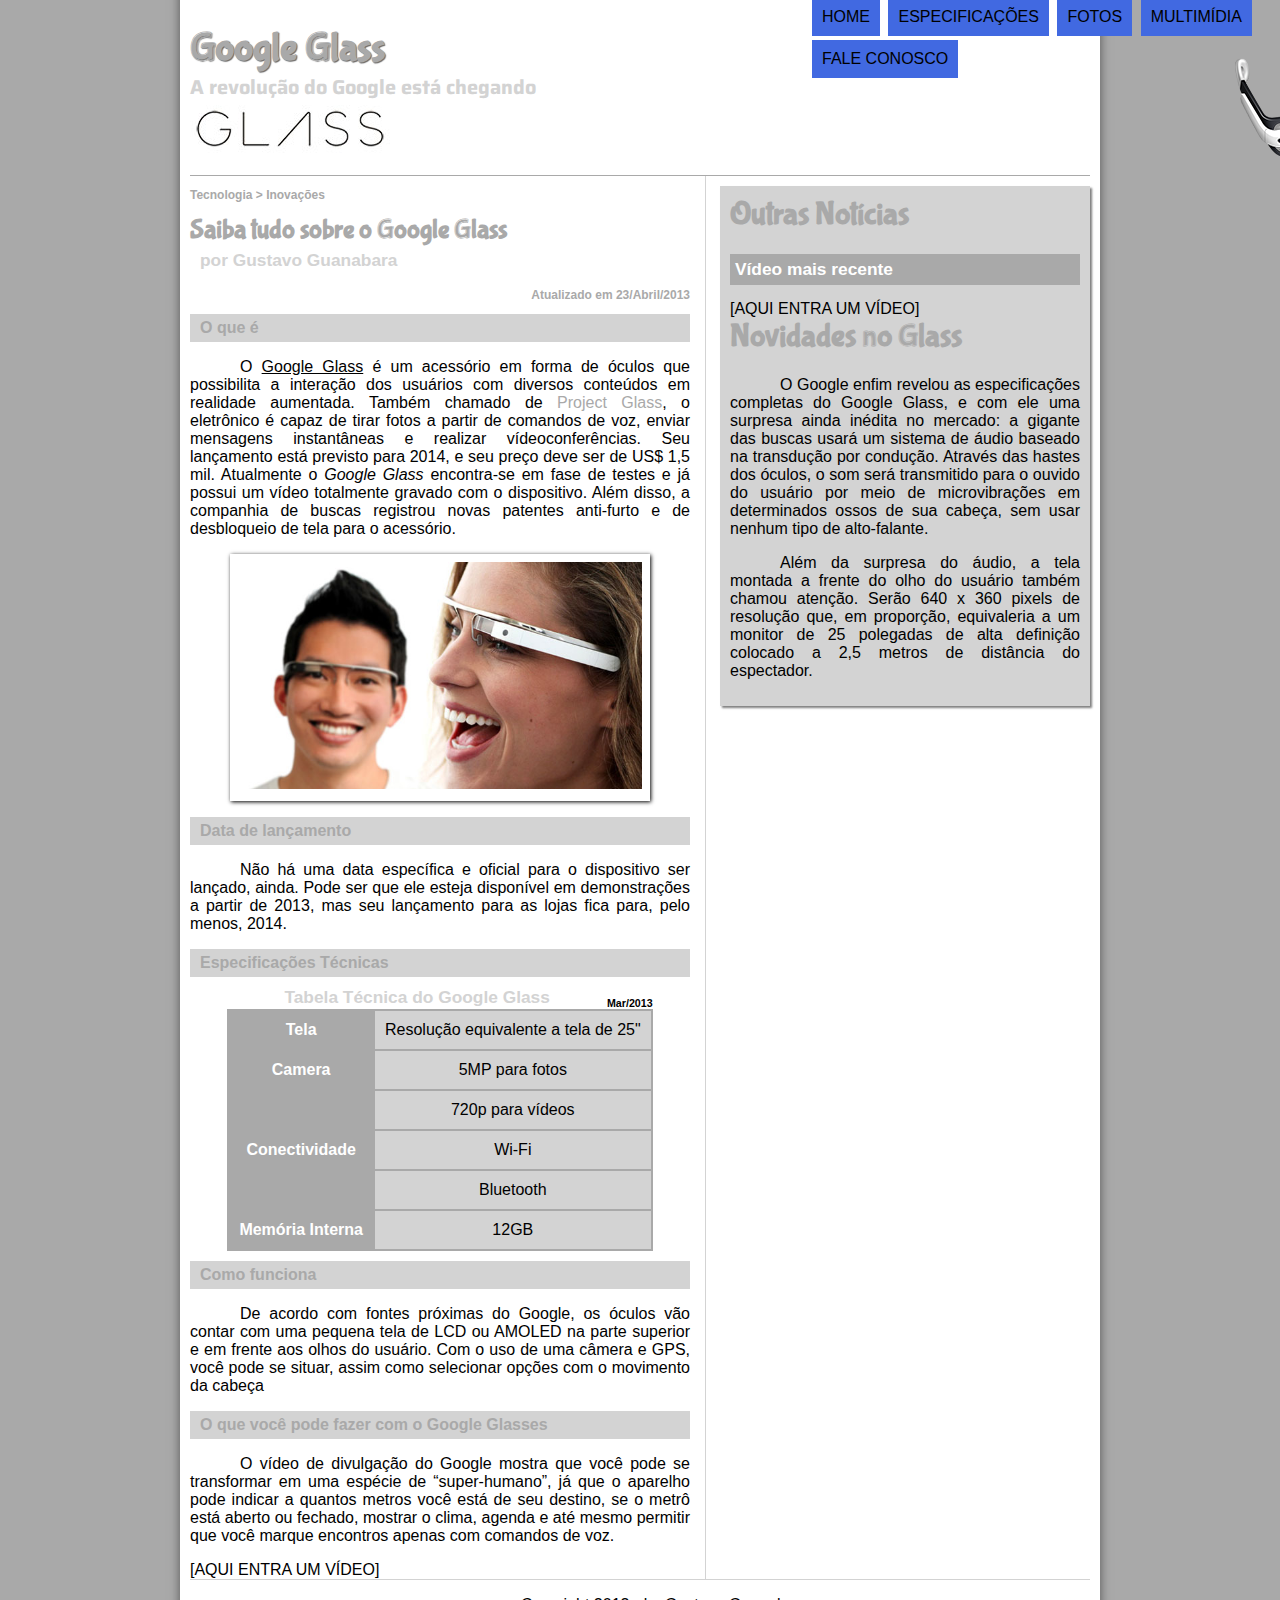
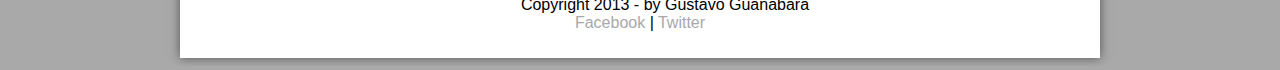
<file: index.html>
<!DOCTYPE html>
<html lang="pt-br">
<head>
    <meta charset="utf8" />
    <title>Tudo sobre o Google Glass</title>
    <link rel="stylesheet" href="_css/estilo.css" />
</head>
<script src="_javascript/funcoes.js"></script>

<body>
    <div id="interface">
        <header id="cabecalho">
            <header>
                <h1>Google Glass</h1>
                <h2>A revolução do Google está chegando</h2>
            </header>

            <img id="icone" src="_imagens/glass-oculos-preto-peq.png" alt="">

            <nav id="menu">
                <h1>Menu Principal</h1>
                <ul>
                    <li onmouseover="mudaFoto('_imagens/home.png')" onmouseout="mudaFoto('_imagens/glass-oculos-preto-peq.png')"><a href="index.html">Home</a></li>
                    <li onmouseover="mudaFoto('_imagens/especificacoes.png')" onmouseout="mudaFoto('_imagens/glass-oculos-preto-peq.png')"><a href="specs.html">Especificações</a></li>
                    <li onmouseover="mudaFoto('_imagens/fotos.png')" onmouseout="mudaFoto('_imagens/glass-oculos-preto-peq.png')"><a href="fotos.html">Fotos</a></li>
                    <li onmouseover="mudaFoto('_imagens/multimidia.png')" onmouseout="mudaFoto('_imagens/glass-oculos-preto-peq.png')"><a href="multimidia.html">Multimídia</a></li>
                    <li onmouseover="mudaFoto('_imagens/contato.png')" onmouseout="mudaFoto('_imagens/glass-oculos-preto-peq.png')"><a href="fale-conosco.html">Fale conosco</a></li>
                </ul>
            </nav>
        </header>
        <section id="corpo">
            <article id="noticia-principal">
                <header id="cabecalho-artigo">
                    <header>
                        <h3>Tecnologia > Inovações</h3>
                        <h1>Saiba tudo sobre o Google Glass</h1>
                        <h2>por Gustavo Guanabara</h2>
                        <h3 class="direita">Atualizado em 23/Abril/2013</h3>
                    </header>
                </header>

                <h2>O que é</h2>
                <p>O <span style="text-decoration: underline;">Google Glass</span> é um acessório em forma de óculos que
                    possibilita a interação dos usuários com diversos conteúdos em realidade aumentada. Também chamado
                    de <a href="https://en.wikipedia.org/wiki/Google_Glass" target="_blank">Project Glass</a>, o
                    eletrônico é
                    capaz de tirar fotos a partir de comandos de voz, enviar mensagens instantâneas e realizar
                    vídeo&shy;con&shy;ferên&shy;cias. Seu lançamento está previsto para 2014, e seu preço deve ser de
                    US$
                    1,5
                    mil. Atualmente o <em>Google Glass</em> encontra-se em fase de testes e já possui um vídeo
                    totalmente
                    gravado com o dispositivo. Além disso, a companhia de buscas registrou novas patentes anti-furto e
                    de
                    desbloqueio de tela para o acessório.</p>

                <figure class="foto-legenda">
                    <img src="_imagens/glass-quadro-homem-mulher.jpg" alt="" />
                    <figcaption>
                        <h3>Google Glass</h3>
                        <p>Uma nova maneira de ver o mundo.</p>
                    </figcaption>
                </figure>

                <h2>Data de lançamento</h2>
                <p>Não há uma data específica e oficial para o dispositivo ser lançado, ainda. Pode ser que ele esteja
                    disponível em demonstrações a partir de 2013, mas seu lançamento para as lojas fica para, pelo
                    menos,
                    2014.
                </p>

                <h2>Especificações Técnicas</h2>
                <table id="tabelaspec">
                    <caption>Tabela Técnica do Google Glass <span>Mar/2013</span></caption>

                    <tr>
                        <td class="ce">Tela</td>
                        <td class="cd">Resolução equivalente a tela de 25"</td>
                    </tr>
                    <tr>
                        <td rowspan="2" class="ce">Camera</td>
                        <td class="cd">5MP para fotos</td>
                    </tr>
                    <tr>
                        <td class="cd">720p para vídeos</td>
                    </tr>
                    <tr>
                        <td rowspan="2" class="ce">Conectividade</td>
                        <td class="cd">Wi-Fi</td>
                    </tr>
                    <tr>
                        <td class="cd">Bluetooth</td>
                    </tr>
                    <tr>
                        <td class="ce">Memória Interna</td>
                        <td class="cd">12GB</td>
                    </tr>
                </table>
                <h2>Como funciona</h2>
                <p>De acordo com fontes próximas do Google, os óculos vão contar com uma pequena tela de LCD ou AMOLED
                    na
                    parte
                    superior e em frente aos olhos do usuário. Com o uso de uma câmera e GPS, você pode se situar, assim
                    como
                    selecionar opções com o movimento da cabeça</p>

                <h2>O que você pode fazer com o Google Glasses</h2>
                <p>O vídeo de divulgação do Google mostra que você pode se transformar em uma espécie de “super-<wbr/>humano”, já que o aparelho pode indicar a quantos metros você está de seu destino, se o metrô está aberto ou fechado, mostrar o clima, agenda e até mesmo permitir que você marque encontros apenas com comandos de voz.
                </p>

                [AQUI ENTRA UM VÍDEO]
            </article>
        </section>
        <aside id="lateral">
            <h1>Outras Notícias</h1>
            <h2>Vídeo mais recente</h2>

            [AQUI ENTRA UM VÍDEO]

            <h1>Novidades no Glass</h1>
            <p>O Google enfim revelou as especificações completas do Google Glass, e com ele uma surpresa ainda inédita
                no
                mercado: a gigante das buscas usará um sistema de áudio baseado na transdução por condução. Através das
                hastes dos óculos, o som será transmitido para o ouvido do usuário por meio de microvibrações em
                determinados ossos de sua cabeça, sem usar nenhum tipo de alto-falante.</p>

            <p>Além da surpresa do áudio, a tela montada a frente do olho do usuário também chamou atenção. Serão 640 x
                360
                pixels de resolução que, em proporção, equivaleria a um monitor de 25 polegadas de alta definição
                colocado a
                2,5 metros de distância do espectador.</p>
        </aside>
        <footer id="rodape">
            <p>Copyright 2013 - by Gustavo Guanabara <br />
                <a href="http://facebook.com/cursosemvideo" target="_blank">Facebook</a> |
                <a href="http://twitter.com/cursosemvideo" target="_blank">Twitter</a>
            </p>
        </footer>
    </div>
</body>

</html>
</file>
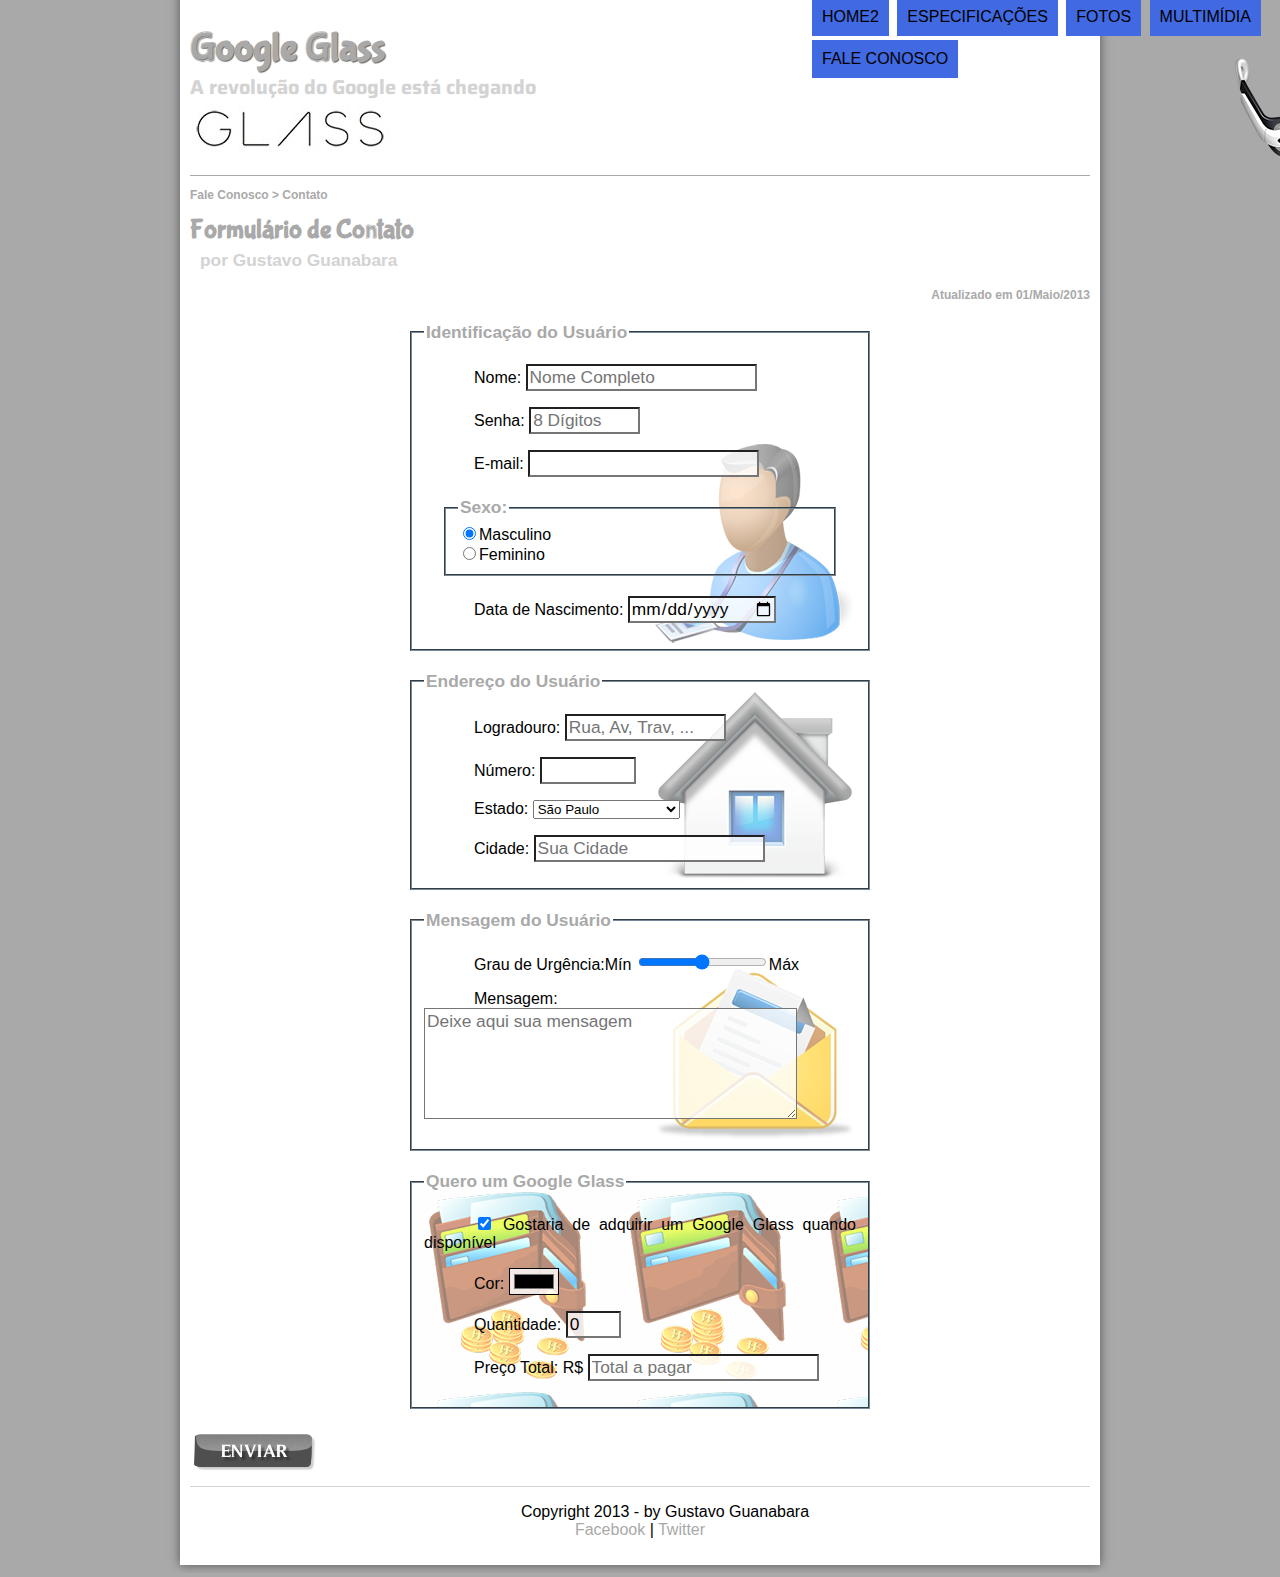
<file: fale-conosco.html>
<!DOCTYPE html>
<html lang="pt-br">

<head>
    <meta charset="utf8" />
    <title>Tudo sobre o Google Glass</title>
    <link rel="stylesheet" href="_css/estilo.css" />
    <link rel="stylesheet" href="_css/form.css" />
    <script src="_javascript/funcoes.js"></script>
    <script>
        function calc_total() {
            var qtd = parseInt(document.getElementById('cQtd').value);
            tot = qtd * 1500;
            document.getElementById('cTot').value = tot;
        }
    </script>
</head>


<body>
    <div id="interface">
        <header id="cabecalho">
            <header>
                <h1>Google Glass</h1>
                <h2>A revolução do Google está chegando</h2>
            </header>

            <img id="icone" src="_imagens/glass-oculos-preto-peq.png" alt="">

            <nav id="menu">
                <h1>Menu Principal</h1>
                <ul>
                    <li onmouseover="mudaFoto('_imagens/home.png')" onmouseout="mudaFoto('_imagens/contato.png')"><a
                            href="index.html">Home2</a></li>
                    <li onmouseover="mudaFoto('_imagens/especificacoes.png')"
                        onmouseout="mudaFoto('_imagens/contato.png')"><a href="specs.html">Especificações</a></li>
                    <li onmouseover="mudaFoto('_imagens/fotos.png')" onmouseout="mudaFoto('_imagens/contato.png')"><a
                            href="fotos.html">Fotos</a></li>
                    <li onmouseover="mudaFoto('_imagens/multimidia.png')" onmouseout="mudaFoto('_imagens/contato.png')">
                        <a href="multimidia.html">Multimídia</a>
                    </li>
                    <li onmouseover="mudaFoto('_imagens/contato.png')" onmouseout="mudaFoto('_imagens/contato.png')"><a
                            href="fale-conosco.html">Fale conosco</a></li>
                </ul>
            </nav>
        </header>

        <section id="corpo-full">
            <article id="noticia-principal">
                <header id="cabecalho-artigo">
                    <header>
                        <h3>Fale Conosco > Contato</h3>
                        <h1>Formulário de Contato</h1>
                        <h2>por Gustavo Guanabara</h2>
                        <h3 class="direita">Atualizado em 01/Maio/2013</h3>
                    </header>
                </header>

                <form method="post" id="fContato" action="mailto:" oninput="calc_total();">
                    <fieldset id="usuario">
                        <legend>Identificação do Usuário</legend>
                        <p><label for="cNome">Nome:</label> <input type="text" name="tNome" id="cNome" size="20"
                                maxlength="30" placeholder="Nome Completo" /></p>
                        <p>Senha: <input type="password" name="tSenha" id="cSenha" size="8" maxlength="8"
                                placeholder="8 Dígitos" /></p>
                        <p>E-mail: <input type="email" name="tmail" id="cmail" size="20" maxlength="40" /></p>
                        <fieldset id="sexo">
                            <legend>Sexo:</legend>
                            <input type="radio" name="tSexo" id="cMasc" checked><label for="cMasc">Masculino</label>
                            <br />
                            <input type="radio" name="tSexo" id="cFem"><label for="cFem">Feminino</label>
                        </fieldset>
                        <p>Data de Nascimento: <input type="date" name="tNasc" id="cNasc"></p>
                    </fieldset>

                    <fieldset id="endereco">
                        <legend>Endereço do Usuário</legend>
                        <p><label for="cRua">Logradouro:</label> <input type="text" name="tRua" id="cRua" size="13"
                                maxlength="80" placeholder="Rua, Av, Trav, ..."></p>
                        <p><label for="cNum">Número: </label><input type="number" name="tNum" id="cNum" min="0"
                                max="99999"></p>
                        <p><label for="cEst">Estado:</label> <select name="tEst" id="cEst">
                                <optgroup label="Região Sudeste">
                                    <option value="RJ">Rio de Janeiro</option>
                                    <option value="SP" selected>São Paulo</option>
                                    <option value="MG">Minas Gerais</option>
                                </optgroup>

                                <optgroup label="Região Sul">
                                    <option value="PR">Paraná</option>
                                    <option value="SC">Santa Catarina</option>
                                    <option value="RS">Rio Grande do Sul</option>
                                </optgroup>
                            </select></p>
                        <p><label for="cCid">Cidade: <input type="text" name="tCid" id="cCid" maxlength="40" size="20"
                                    placeholder="Sua Cidade" list="cidades"></label></p>
                        <datalist id="cidades">
                            <option value="Rio de Janeiro"></option>
                            <option value="Nova Iguaçu"></option>
                            <option value="Niterói"></option>
                            <option value="Belford Roxo"></option>
                        </datalist>
                    </fieldset>

                    <fieldset id="mensagem">
                        <legend>Mensagem do Usuário</legend>
                        <p><label for="cUrg">Grau de Urgência:Mín</label> <input type="range" name="tUrg" id="cUrg"
                                min="0" max="10">Máx</p>
                        <p><label for="cMsg">Mensagem:</label> <textarea name="tMsg" id="cMsg" cols="35" rows="5"
                                placeholder="Deixe aqui sua mensagem"></textarea></p>
                    </fieldset>

                    <fieldset id="pedido">
                        <legend>Quero um Google Glass</legend>
                        <p><input type="checkbox" name="tPed" id="cPed" checked>
                            <label for="cPed">Gostaria de adquirir um Google Glass quando disponível</label>
                        </p>
                        <p><label for="cCor">Cor:</label>
                            <input type="color" name="tCor" id="cCor">
                        </p>
                        <p><label for="cQtd">Quantidade:</label>
                            <input type="number" name="tQtd" id="cQtd" min="0" max="5" value="0">
                        </p>
                        <p><label for="cTot">Preço Total: R$</label>
                            <input type="text" name="tTot" id="cTot" placeholder="Total a pagar" readonly>
                        </p>
                    </fieldset>
                </form>

                <input type="image" name="tEnviar" src="_imagens/botao-enviar.png">

            </article>
        </section>

        <footer id="rodape">
            <p>Copyright 2013 - by Gustavo Guanabara <br />
                <a href="http://facebook.com/cursosemvideo" target="_blank">Facebook</a> |
                <a href="http://twitter.com/cursosemvideo" target="_blank">Twitter</a>
            </p>
        </footer>
    </div>
</body>

</html>
</file>
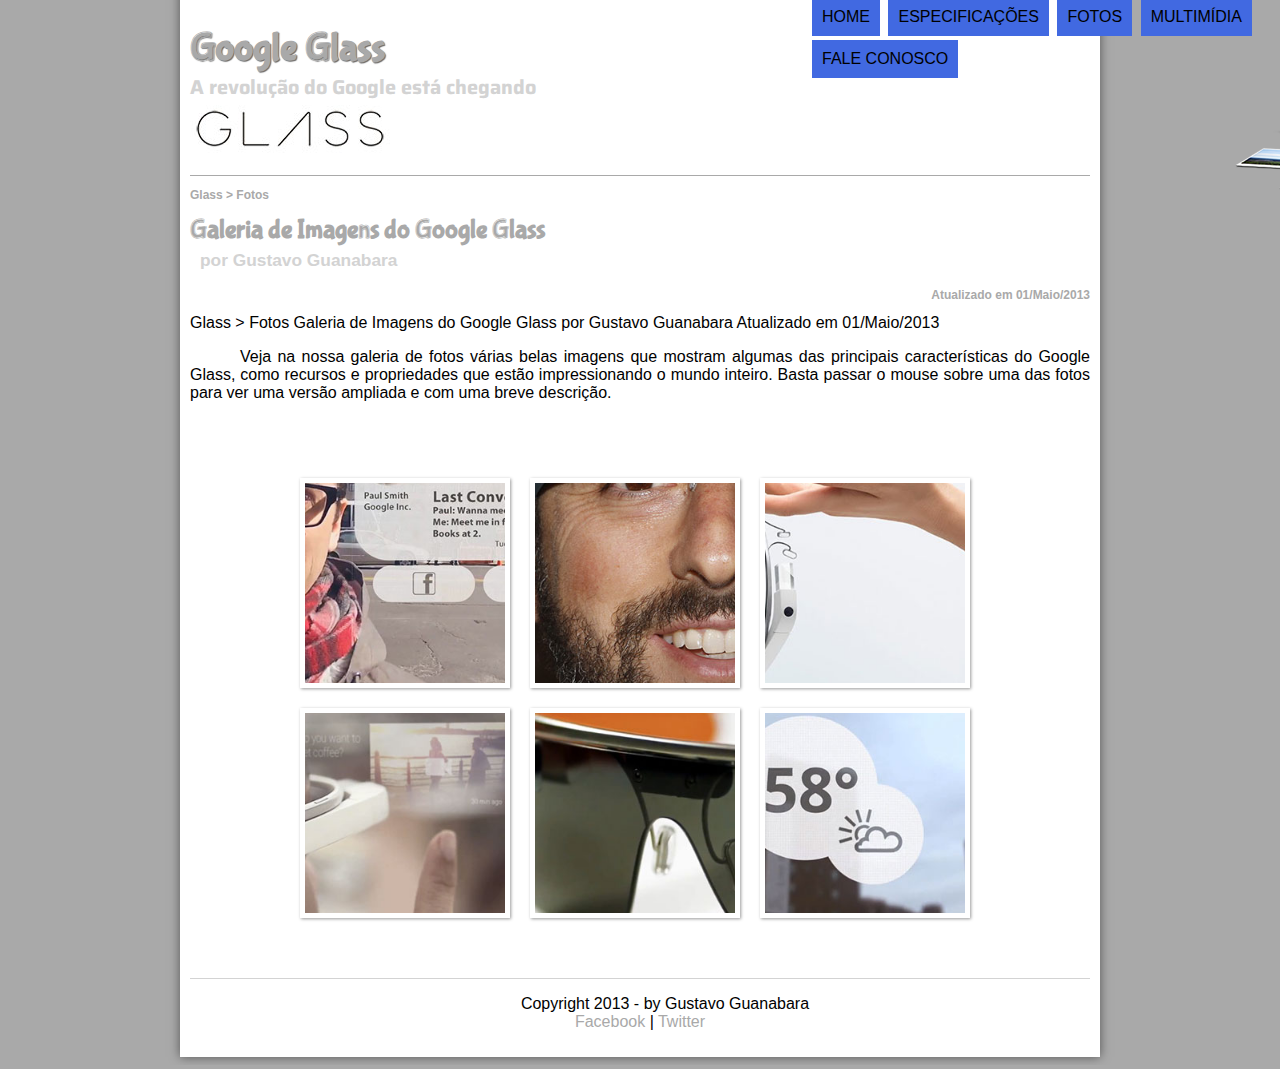
<file: fotos.html>
<!DOCTYPE html>
<html lang="pt-br">

<head>
    <meta charset="utf8" />
    <title>Tudo sobre o Google Glass</title>
    <link rel="stylesheet" href="_css/estilo.css" />
    <link rel="stylesheet" href="_css/fotos.css">
</head>
<script src="_javascript/funcoes.js"></script>

<body>
    <div id="interface">
        <header id="cabecalho">
            <header>
                <h1>Google Glass</h1>
                <h2>A revolução do Google está chegando</h2>
            </header>

            <img id="icone" src="_imagens/fotos.png" alt="">

            <nav id="menu">
                <h1>Menu Principal</h1>
                <ul>
                    <li onmouseover="mudaFoto('_imagens/home.png')" onmouseout="mudaFoto('_imagens/fotos.png')"><a
                            href="index.html">Home</a></li>
                    <li onmouseover="mudaFoto('_imagens/especificacoes.png')"
                        onmouseout="mudaFoto('_imagens/fotos.png')"><a href="specs.html">Especificações</a></li>
                    <li onmouseover="mudaFoto('_imagens/fotos.png')" onmouseout="mudaFoto('_imagens/fotos.png')"><a
                            href="fotos.html">Fotos</a></li>
                    <li onmouseover="mudaFoto('_imagens/multimidia.png')" onmouseout="mudaFoto('_imagens/fotos.png')"><a
                            href="multimidia.html">Multimídia</a></li>
                    <li onmouseover="mudaFoto('_imagens/contato.png')" onmouseout="mudaFoto('_imagens/fotos.png')"><a
                            href="fale-conosco.html">Fale conosco</a></li>
                </ul>
            </nav>
        </header>

        <section id="corpo-full">
            <article id="noticia-principal">
                <header id="cabecalho-artigo">
                    <header>
                        <h3>Glass > Fotos</h3>
                        <h1>Galeria de Imagens do Google Glass</h1>
                        <h2>por Gustavo Guanabara</h2>
                        <h3 class="direita">Atualizado em 01/Maio/2013</h3>
                    </header>
                </header>

                Glass > Fotos
                Galeria de Imagens do Google Glass
                por Gustavo Guanabara
                Atualizado em 01/Maio/2013

                <p>
                    Veja na nossa galeria de fotos várias belas imagens que mostram algumas das principais características
                    do Google
                    Glass, como recursos e propriedades que estão impressionando o mundo inteiro. Basta passar o mouse sobre
                    uma das
                    fotos para ver uma versão ampliada e com uma breve descrição.
                </p>

                <ul id="album-fotos">
                    <li id="foto01"><span>Agenda e lembretes</span></li>
                     <li id="foto02"><span>Sergey Brin usando o Glass</span></li>
                     <li id="foto03"><span>Leve e compacto</span></li>
                     <li id="foto04"><span>Sensação de uma tela de 50"</span></li>
                     <li id="foto05"><span>Vários tipos de lente</span></li>
                     <li id="foto06"><span>Informações importantes</span></li>
                </ul>

            </article>
        </section>

        <footer id="rodape">
            <p>Copyright 2013 - by Gustavo Guanabara <br />
                <a href="http://facebook.com/cursosemvideo" target="_blank">Facebook</a> |
                <a href="http://twitter.com/cursosemvideo" target="_blank">Twitter</a>
            </p>
        </footer>
    </div>
</body>

</html>
</file>
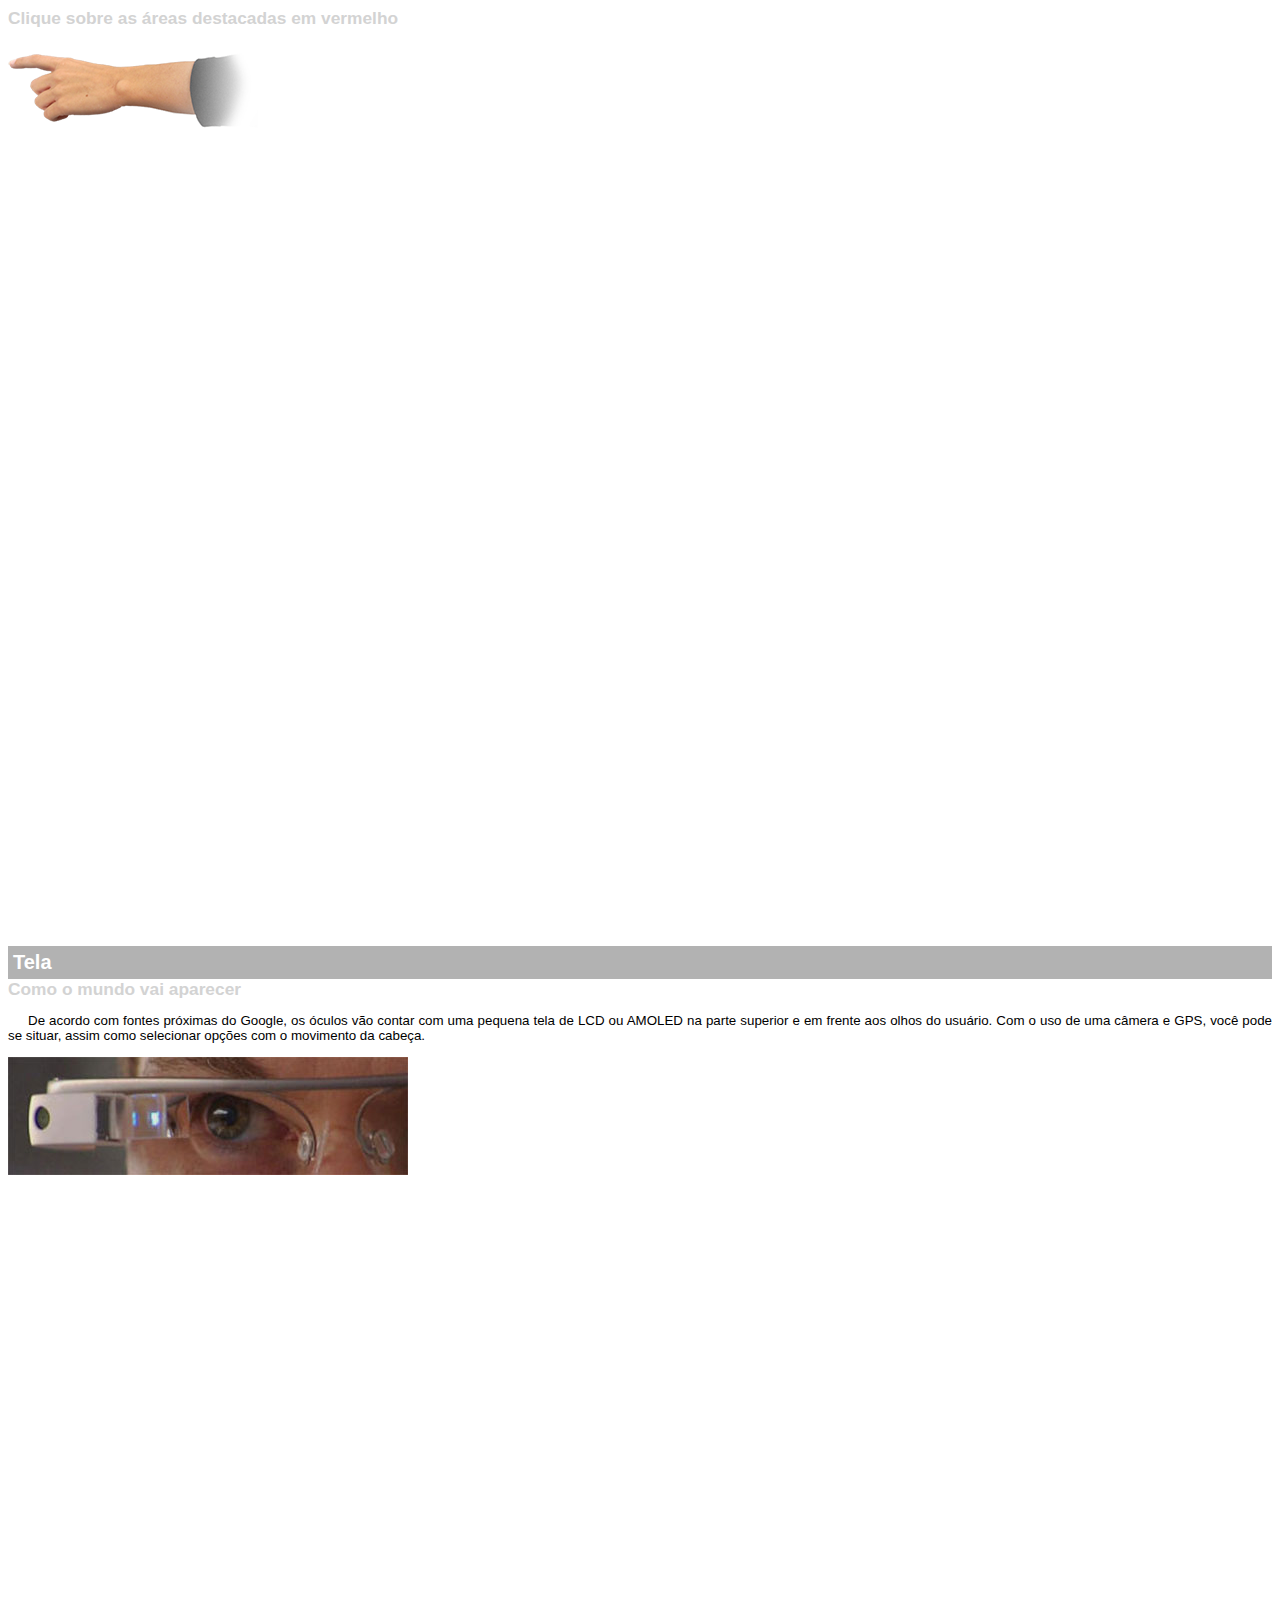
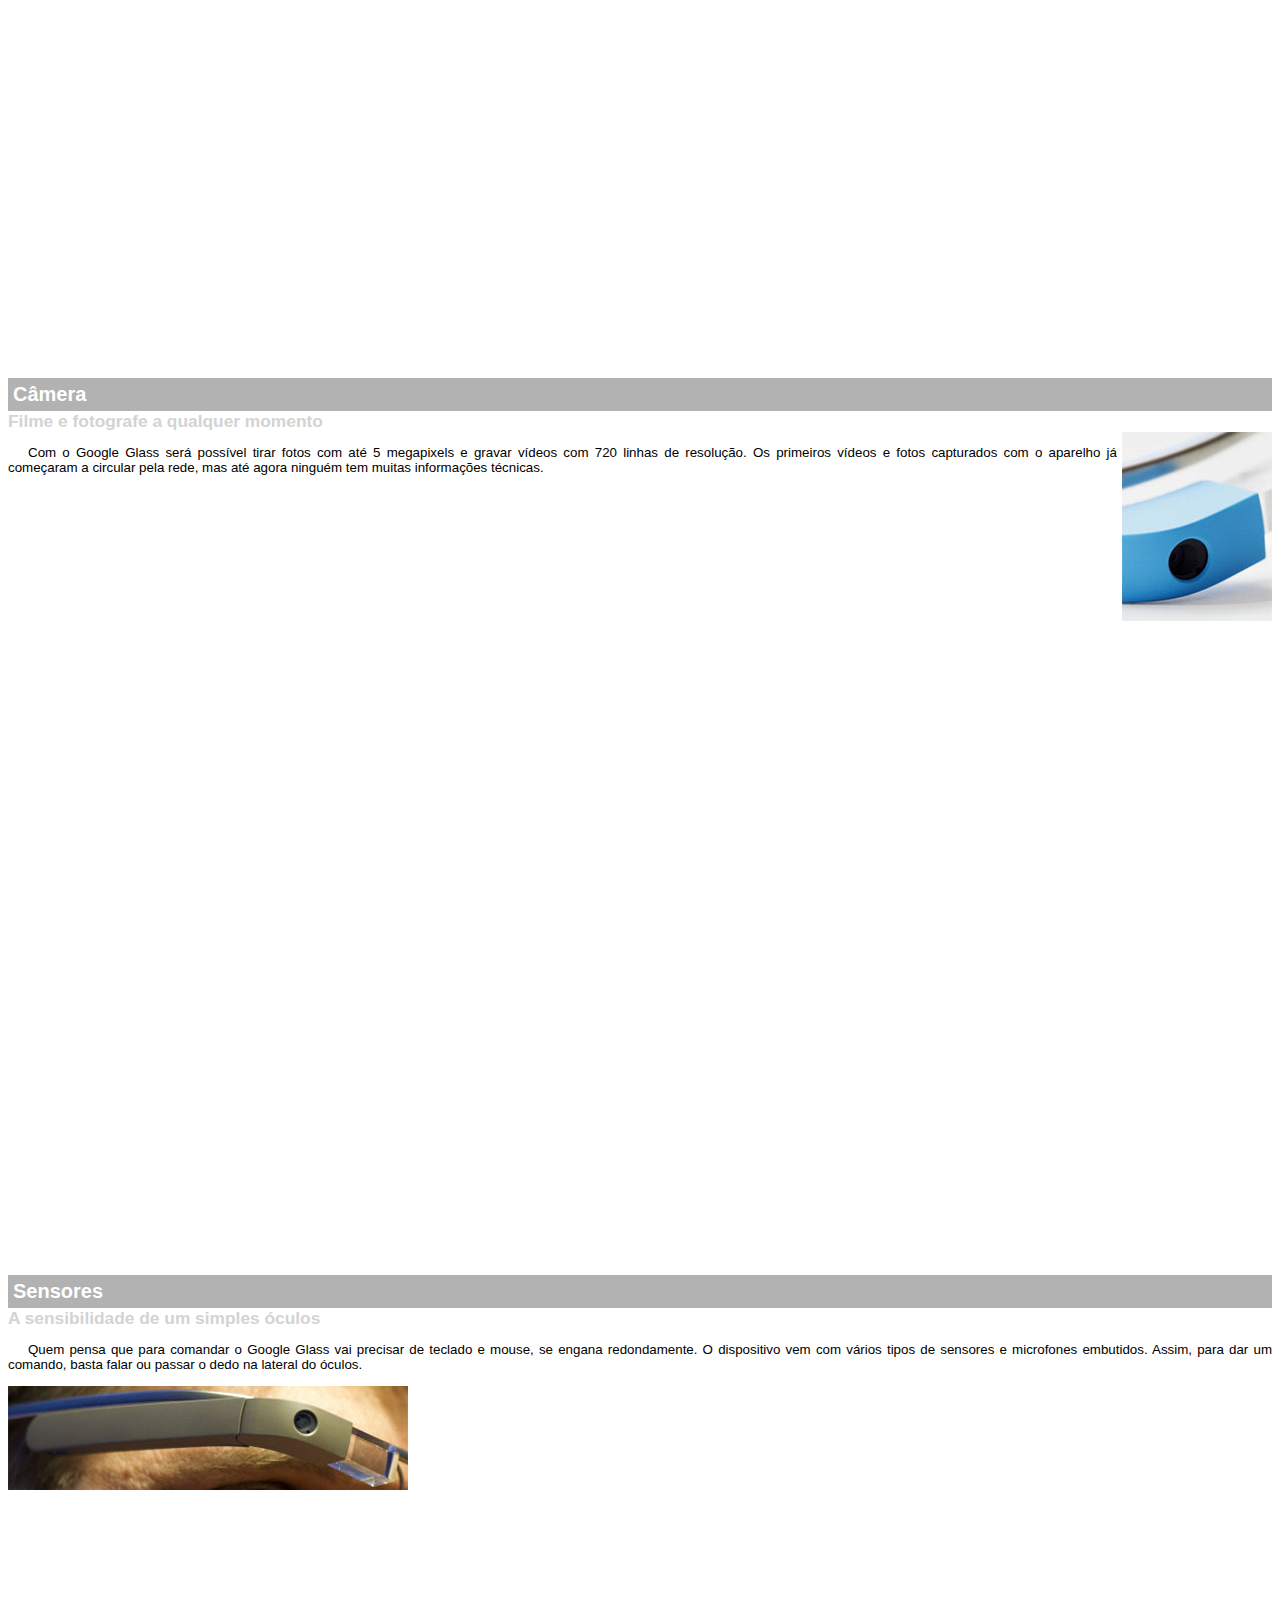
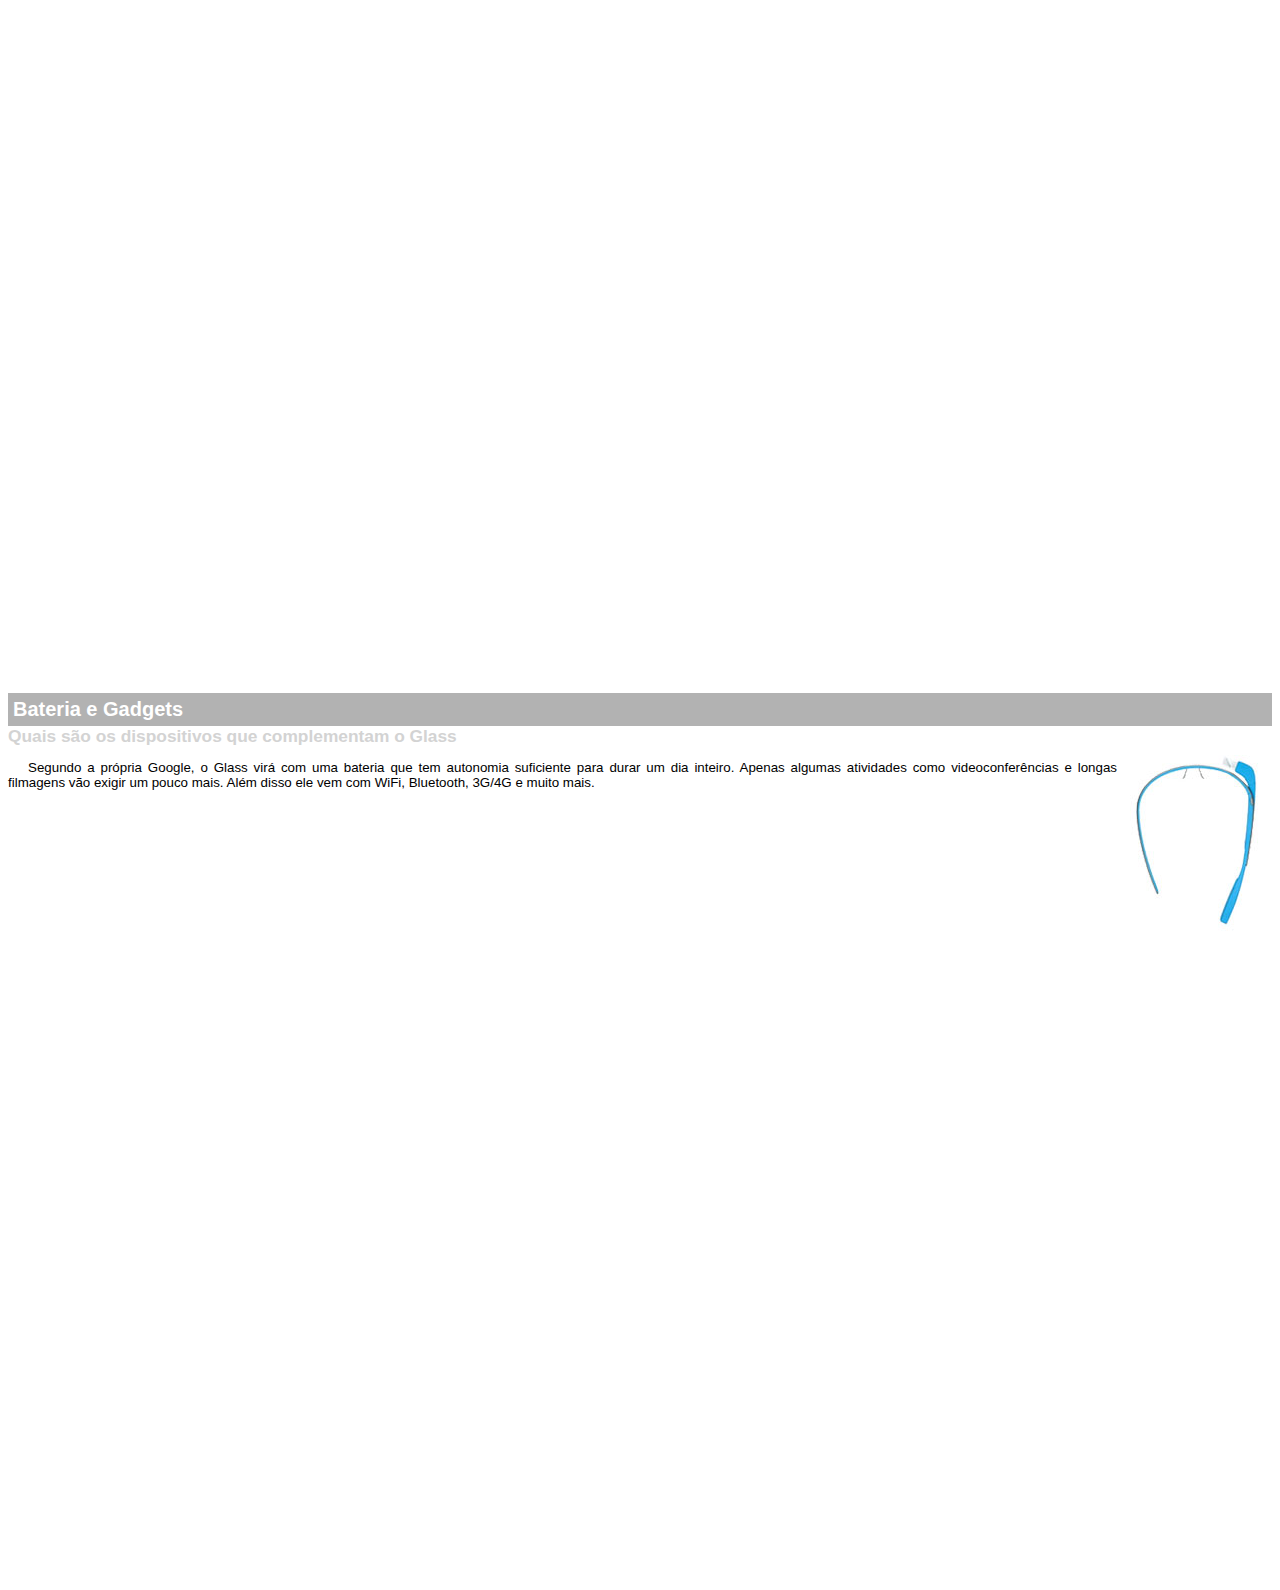
<file: google-glass.html>
<!DOCTYPE html>
<html>

<head>
    <meta charset="utf-8" />
    <title>Informações sobre o Google Glass</title>
    <style>
        body {
            font-family: Arial;
            font-size: 10pt;
        }

        p {
            text-align: justify;
            text-indent: 20px;
        }

        article h1 {
            font-size: 15pt;
            color: white;
            background-color: rgba(0, 0, 0, .3);
            padding: 5px;
            margin: 0px;
        }

        article h2 {
            font-size: 13pt;
            color: lightgray;
            margin: 0px;
        }
        article {
            margin-bottom: 800px;
        }

        img.img-dir {
            display: block;
            float: right;
            margin-left: 5px;
        }
    </style>
</head>


<body>
    <article id="topo">
        <header>
            <h2>
                Clique sobre as áreas destacadas em vermelho
            </h2>
        </header>
        <img src="_imagens/mao.png" alt="Mão apontando para a esquerda">
    </article>

    <article id="tela">
        <header>
            <h1>Tela</h1>
            <h2>Como o mundo vai aparecer</h2>
        </header>
        <p>
            De acordo com fontes próximas do Google, os óculos vão contar com uma pequena tela de LCD ou AMOLED na parte
            superior e
            em frente aos olhos do usuário. Com o uso de uma câmera e GPS, você pode se situar, assim como selecionar
            opções
            com o
            movimento da cabeça.
        </p>
        <img src="_imagens/det-tela.jpg" alt="Tela do Google Glass">
    </article>

    <article id="camera">
        <header>
            <h1>Câmera</h1>
            <h2>Filme e fotografe a qualquer momento</h2>
        </header>
        <img src="_imagens/det-camera.jpg" class="img-dir" alt="Câmera do Google Glass">
        <p>
            Com o Google Glass será possível tirar fotos com até 5 megapixels e gravar vídeos com 720 linhas de
            resolução.
            Os
            primeiros vídeos e fotos capturados com o aparelho já começaram a circular pela rede, mas até agora ninguém
            tem
            muitas
            informações técnicas.
        </p>
    </article>

    <article id="sensores">
        <header>
            <h1>Sensores</h1>
            <h2>A sensibilidade de um simples óculos</h2>
        </header>
        <p>
            Quem pensa que para comandar o Google Glass vai precisar de teclado e
            mouse, se
            engana redondamente. O dispositivo vem com vários tipos de sensores e microfones embutidos. Assim, para dar
            um
            comando, basta falar ou passar o dedo na lateral do óculos.
        </p>
        <img src="_imagens/det-touch.jpg" alt="Sensores do Google Glass">
    </article>

    <article id="gadgets">
        <header>
            <h1>Bateria e Gadgets</h1>
            <h2>Quais são os dispositivos que complementam o Glass</h2>
        </header>
        <img src="_imagens/det-bateria.jpg" class="img-dir" alt="Bateria e Gadgets do Google Glass">
        <p>
            Segundo a própria Google, o Glass virá com uma
            bateria
            que tem autonomia suficiente para durar um dia inteiro. Apenas algumas atividades como videoconferências e
            longas
            filmagens vão exigir um pouco mais. Além disso ele vem com WiFi, Bluetooth, 3G/4G e muito mais.
        </p>
    </article>
</body>

</html>
</file>
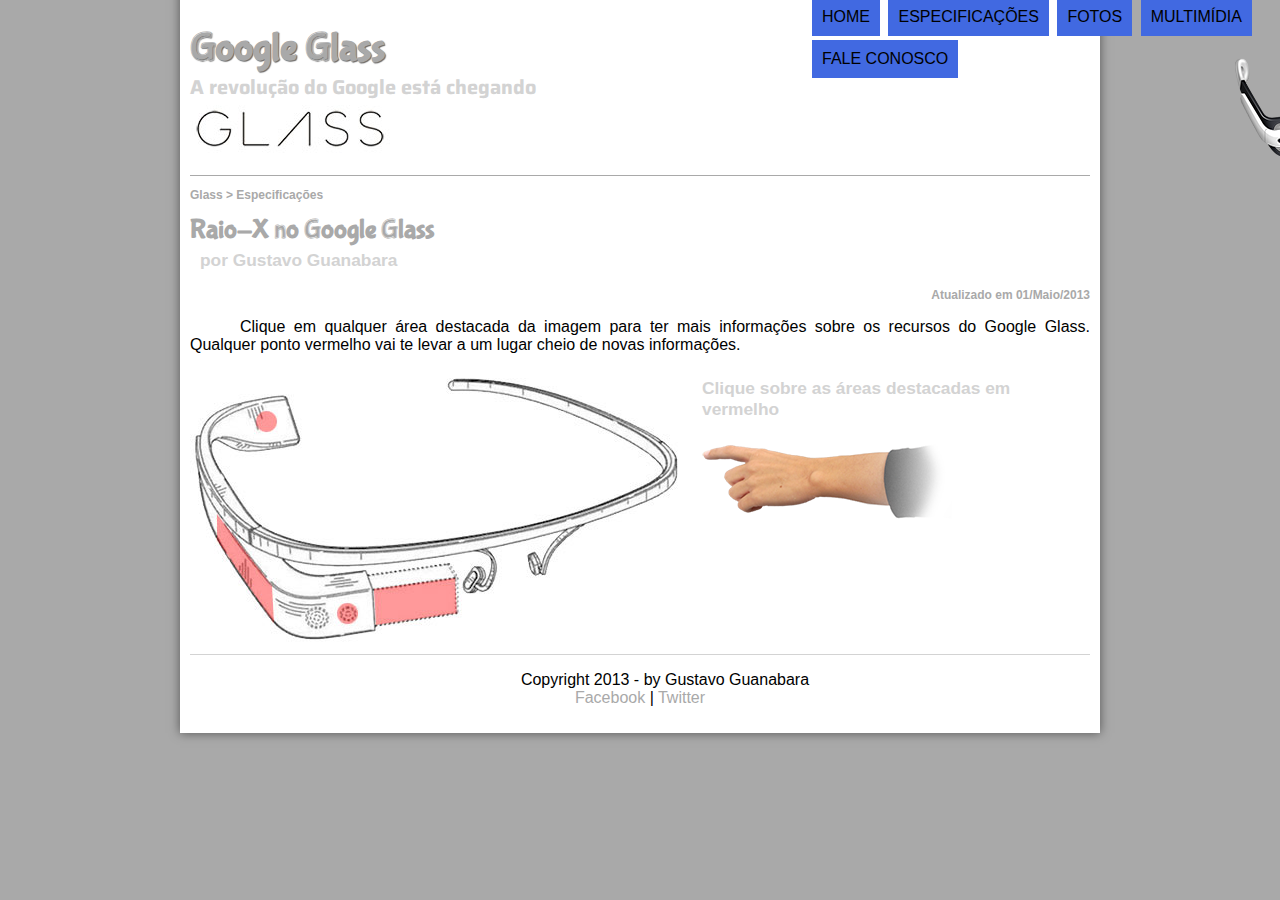
<file: specs.html>
<!DOCTYPE html>
<html lang="pt-br">

<head>
    <meta charset="utf8" />
    <title>Tudo sobre o Google Glass</title>
    <link rel="stylesheet" href="_css/estilo.css" />
    <link rel="stylesheet" href="_css/specs.css">
</head>
<script src="_javascript/funcoes.js"></script>

<body>
    <div id="interface">
        <header id="cabecalho">
            <header>
                <h1>Google Glass</h1>
                <h2>A revolução do Google está chegando</h2>
            </header>

            <img id="icone" src="_imagens/glass-oculos-preto-peq.png" alt="">

            <nav id="menu">
                <h1>Menu Principal</h1>
                <ul>
                    <li onmouseover="mudaFoto('_imagens/home.png')"
                        onmouseout="mudaFoto('_imagens/especificacoes.png')"><a href="index.html">Home</a></li>
                    <li onmouseover="mudaFoto('_imagens/especificacoes.png')"
                        onmouseout="mudaFoto('_imagens/especificacoes.png')"><a href="specs.html">Especificações</a>
                    </li>
                    <li onmouseover="mudaFoto('_imagens/fotos.png')"
                        onmouseout="mudaFoto('_imagens/especificacoes.png')"><a href="fotos.html">Fotos</a></li>
                    <li onmouseover="mudaFoto('_imagens/multimidia.png')"
                        onmouseout="mudaFoto('_imagens/especificacoes.png')"><a href="multimidia.html">Multimídia</a>
                    </li>
                    <li onmouseover="mudaFoto('_imagens/contato.png')"
                        onmouseout="mudaFoto('_imagens/especificacoes.png')"><a href="fale-conosco.html">Fale
                            conosco</a></li>
                </ul>
            </nav>
        </header>

        <section id="corpo-full">
            <article id="noticia-principal">
                <header id="cabecalho-artigo">
                    <header>
                        <h3>Glass > Especificações</h3>
                        <h1>Raio-X no Google Glass</h1>
                        <h2>por Gustavo Guanabara</h2>
                        <h3 class="direita">Atualizado em 01/Maio/2013</h3>
                    </header>
                </header>

                <p>
                    Clique em qualquer área destacada da imagem para ter mais informações sobre os recursos do
                    Google Glass.
                    Qualquer ponto vermelho vai te levar a um lugar cheio de novas informações.
                </p>
                <section id="conteudo">
                    <img src="_imagens/glass-esquema-marcado.jpg" alt="">
                    <iframe src="google-glass.html" name="janela" id="frame-spec" scrolling="no"></iframe>
                </section>
            </article>
        </section>

        <footer id="rodape">
            <p>Copyright 2013 - by Gustavo Guanabara <br />
                <a href="http://facebook.com/cursosemvideo" target="_blank">Facebook</a> |
                <a href="http://twitter.com/cursosemvideo" target="_blank">Twitter</a>
            </p>
        </footer>
    </div>
</body>

</html>
</file>
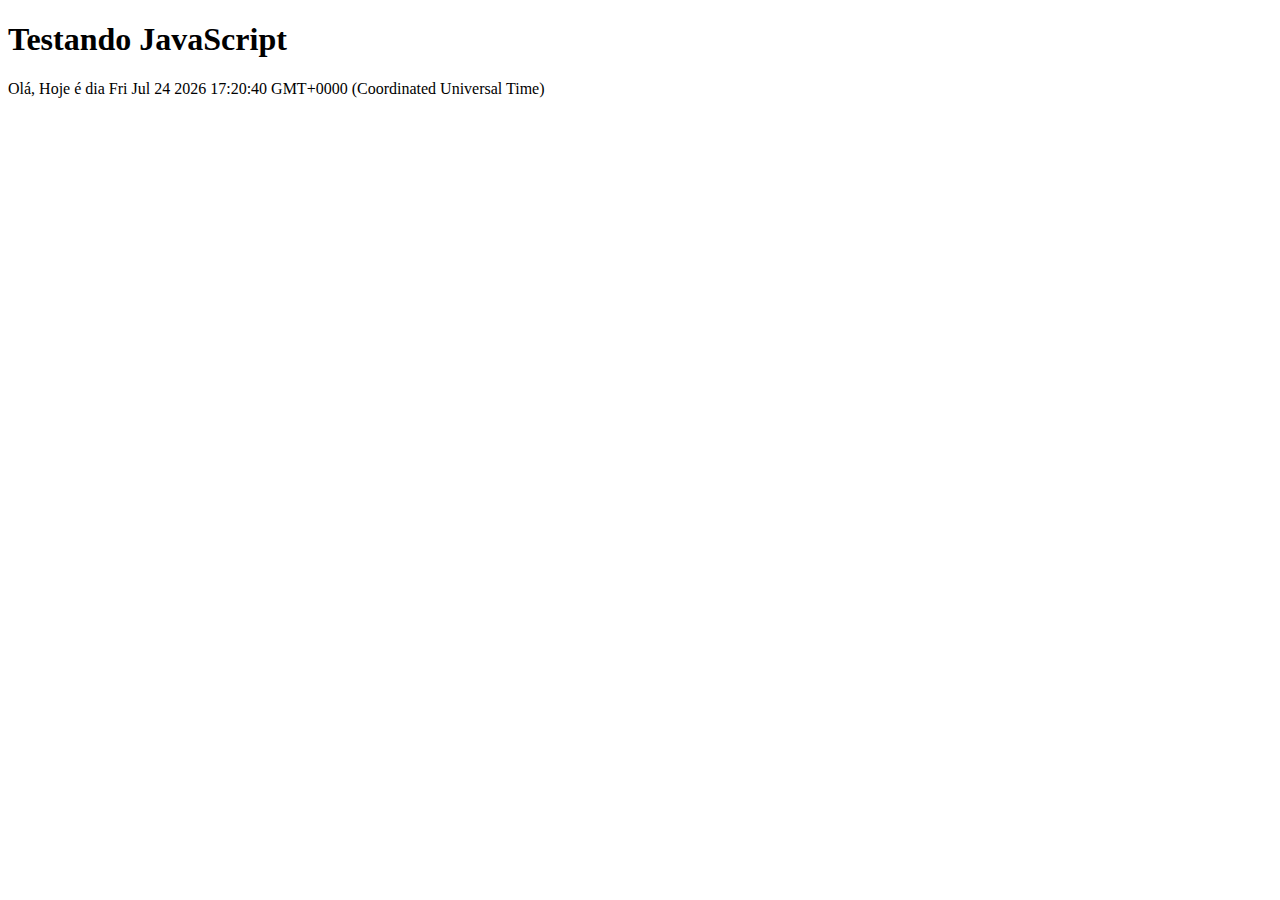
<file: testejs01.html>
<!DOCTYPE html>
<html lang="pt-br">

<head>
    <title>Teste JavaScript</title>
    <meta charset="utf-8" />
</head>

<body>
    <h1>Testando JavaScript</h1>
    <script>
        document.write("Olá, Hoje é dia " + Date());
    </script>
</body>

</html>
</file>
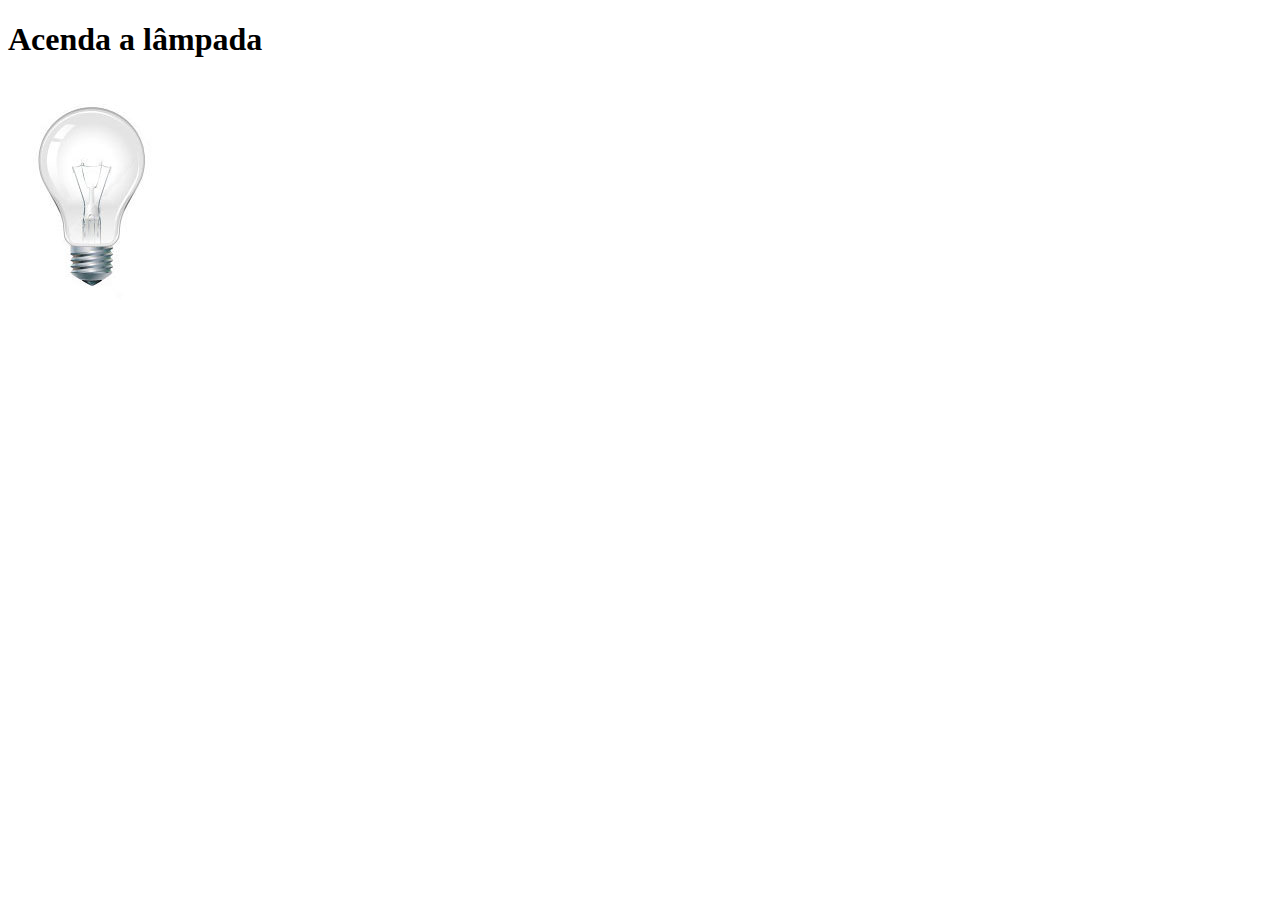
<file: testejs02.html>
<!DOCTYPE html>
<html lang="pt-br">

<head>
    <title>Teste JavaScript</title>
    <meta charset="utf-8" />
    <script>
        function acendeLampada() {
            document.getElementById("luz").src = "_imagens/lampada-acesa.jpg";
        }
        function apagaLampada() {
            document.getElementById("luz").src = "_imagens/lampada-apagada.jpg";
        }
        function quebraLampada() {
            document.getElementById("luz").src = "_imagens/lampada-quebrada.jpg";
        }
    </script>
</head>

<body>
    <h1>Acenda a lâmpada</h1>
    <img src="_imagens/lampada-apagada.jpg" id="luz" onmouseover="acendeLampada()" onmouseout="apagaLampada()" onclick="quebraLampada()"/>
</body>

</html>
</file>
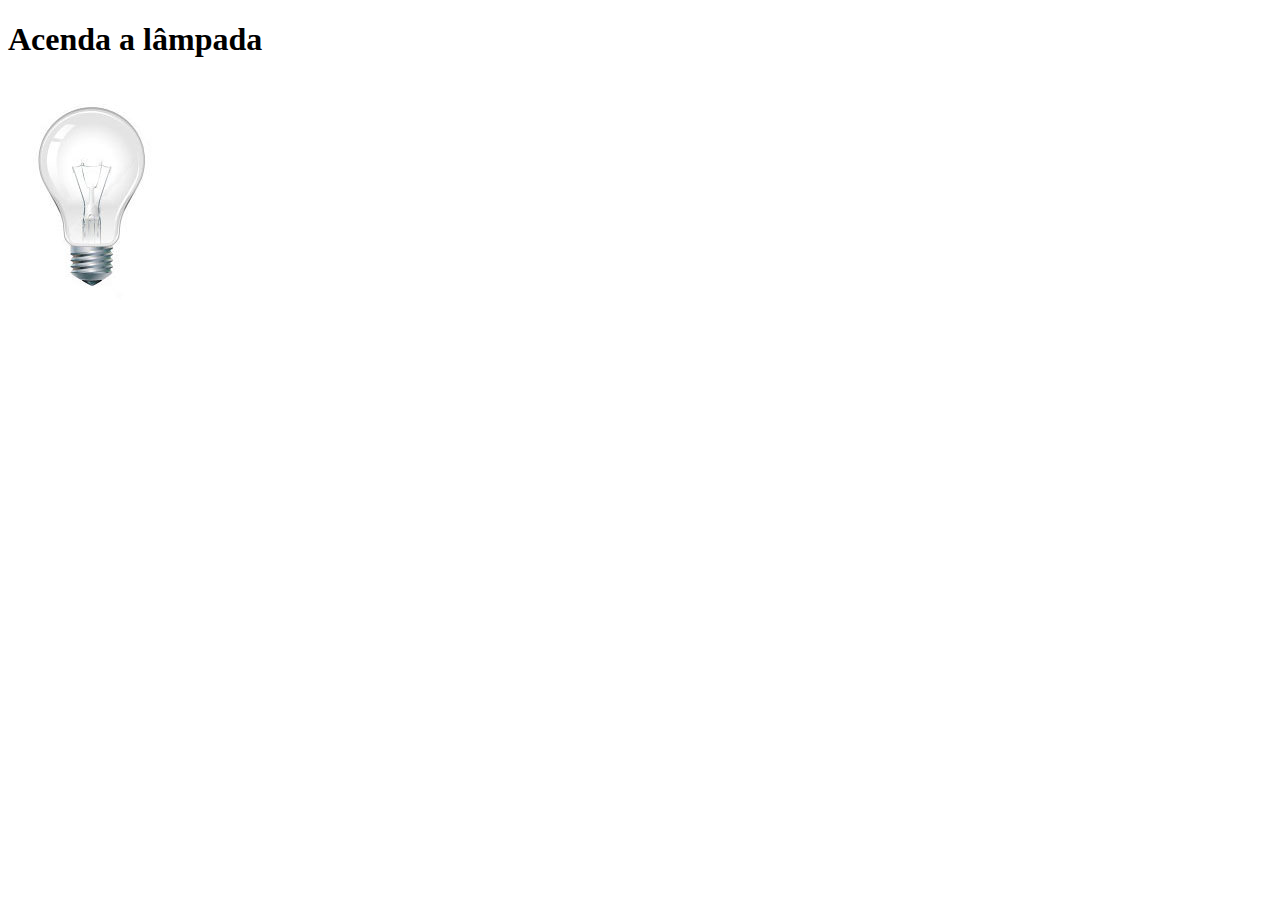
<file: testejs03.html>
<!DOCTYPE html>
<html lang="pt-br">

<head>
    <title>Teste JavaScript</title>
    <meta charset="utf-8" />
    <script>
        var quebrada = false;

        function mudaLampada(tipo) {
            if (!quebrada) {
                document.getElementById("luz").src = "_imagens/" + tipo + ".jpg";
                if (tipo == 'lampada-quebrada'){
                    quebrada= true;
                }  
            }
        }
    </script>

</head>

<body>
    <h1>Acenda a lâmpada</h1>

    <img src="_imagens/lampada-apagada.jpg" id="luz" onmouseover="mudaLampada('lampada-acesa')"
        onmouseout="mudaLampada('lampada-apagada')" onclick="mudaLampada('lampada-quebrada')" />
</body>

</html>
</file>
<file: _css/estilo.css>
@import url('https://fonts.googleapis.com/css2?family=Saira:ital,wght@0,100..900;1,100..900&display=swap');

 @font-face {
   font-family: 'FonteLogo';
   src: url("../_fonts/bubblegum-sans-regular.otf");
 }

 body {
   font-family: Arial, sans-serif;
   background-color: darkgray;
   color: rgba(0, 0, 0, 1);
 }

 div#interface {
   width: 900px;
   background-color: white;
   margin: -20px auto 0px auto;
   box-shadow: 0px 0px 10px rgba(0, 0, 0, 0.5);
   padding: 10px;
 }


 p {
   text-align: justify;
   text-indent: 50px;
 }

 a {
   color: darkgrey;
   text-decoration: none;
 }

 a:hover {
   text-decoration: underline;
 }

 header#cabecalho img#icone {
   position: absolute;
   left: 1235px;
   top: 40px;
 }

 header#cabecalho {
   border-bottom: 1px darkgray solid;
   height: 150px;
   background: url("../_imagens/glass-logo-peq.jpg") no-repeat 0px 80px;
 }

 header#cabecalho h1 {
   font-family: 'FonteLogo', sans-serif;
   font-size: 30pt;
   color: darkgray;
   text-shadow: 1px 1px 1px rgba(0, 0, 0, 0.6);
   padding: 0px;
   margin-bottom: 0px;
 }

 header#cabecalho h2 {
   font-family: "Saira", sans-serif;
   color: lightgray;
   font-size: 15pt;
   padding: 0px;
   margin-top: 0px;
 }



 /*Formatação de imagens com legenda*/

 figure.foto-legenda {
   position: relative;
   border: 8px solid white;
   box-shadow: 1px 1px 4px black;
   max-width: 600px;
   max-height: 338px;

 }

 figure.foto-legenda img {
   width: 100%;
   height: 100%;

 }

 figure.foto-legenda figcaption {
   opacity: 0;
   position: absolute;
   top: 0px;
   background-color: rgba(0, 0, 0, .4);
   color: white;
   width: 100%;
   height: 100%;
   padding: 10px;
   box-sizing: border-box;
   transition: opacity 1s;
 }

 figure.foto-legenda figcaption:hover {
   opacity: 1;
   cursor: pointer;
 }

 /*Formatação do menu*/
 nav#menu {
   display: block;
 }

 nav#menu ul {
   list-style: none;
   text-transform: uppercase;
   position: absolute;
   top: -20px;
   left: 770px;
 }

 nav#menu li {
   display: inline-block;
   background-color: #4169E1;
   padding: 10px;
   margin: 2px;
 }

 nav#menu li:hover {
   background-color: #1E40AF;
   transition-duration: 1s;
 }



 nav#menu h1 {
   display: none;
 }

 nav#menu a {
   color: black;
   text-decoration: none;
 }

 nav#menu a:hover {
   color: white;
 }

 section#corpo {
   display: block;
   width: 500px;
   float: left;
   border-right: 1px solid lightgray;
   padding-right: 15px;
 }

 article#noticia-principal h2 {
   font-size: 12pt;
   color: darkgray;
   background-color: lightgray;
   padding: 5px 0px 5px 10px;
   margin: 10px 0px 10px 0px;
 }

 header#cabecalho-artigo h1 {
   font-family: 'FonteLogo', sans-serif;
   font-size: 20pt;
   color: darkgray;
   margin-bottom: 0px;
   margin-top: 0px;
 }

 .direita {
   text-align: right;
 }

 header#cabecalho-artigo h2 {
   font-size: 13pt;
   color: lightgray;
   background-color: white;
   margin: 0px;
 }

 header#cabecalho-artigo h3 {
   font-size: 12px;
   color: darkgray;
 }

 table#tabelaspec {
   border: 1px solid darkgray;
   border-spacing: 0px;
   margin-left: auto;
   margin-right: auto;
 }

 table#tabelaspec td {
   border: 1px solid darkgray;
   padding: 10px;
   text-align: center;
   vertical-align: middle;
 }

 table#tabelaspec td.ce {
   color: white;
   background-color: darkgrey;
   vertical-align: top;
   font-weight: bold;
 }

 table#tabelaspec td.cd {
   background-color: lightgrey;

 }

 table#tabelaspec caption {
   color: lightgray;
   font-size: 13pt;
   font-weight: bolder;
 }

 table#tabelaspec caption span {
   display: block;
   float: right;
   color: black;
   font-size: 8pt;
   margin-top: 10px;
 }

 aside#lateral {
   display: block;
   width: 350px;
   float: right;
   background-color: lightgrey;
   padding: 10px;
   margin-top: 10px;
   box-shadow: 2px 2px 2px rgba(0, 0, 0, 0.5);
 }

 aside#lateral h1 {
   font-family: 'FonteLogo', sans-serif;
   font-size: 20pts;
   color: darkgray;
   margin-top: 0px;
 }

 aside#lateral h2 {
   background-color: darkgray;
   font-size: 13pt;
   color: white;
   padding: 5px;
 }

 footer#rodape {
   clear: both;
   border-top: 1px solid lightgray;
 }

 footer#rodape p {
   text-align: center;
 }
</file>
<file: _css/form.css>
@charset "utf-8";

form {
    width: 500px;
    margin: auto;
}

input, textarea{
    font-family: sans-serif;
    font-weight: normal;
    font-size: 13pt;
    background-color: rgba(255, 255, 255,.8 );
}

input:hover, textarea:hover {
    background-color: lightgray;
}

legend {
    color: darkgray;
    font-weight: bold;
    font-size: 13pt;
    font-family: sans-serif;
}

fieldset {
    border-color: lightslategrey;
    margin: 20px;
}

fieldset#sexo {
    width: 150;
}

fieldset#usuario {
    background: url("../_imagens/icone-contato.png") no-repeat 95% 95%;
}

fieldset#endereco {
    background: url("../_imagens/icone-endereco.png") no-repeat 95% 95%;
}

fieldset#mensagem {
    background: url("../_imagens/icone-mensagem.png") no-repeat 95% 95%;
}
fieldset#pedido {
    background: url("../_imagens/icone-pagamento.png");
}
</file>
<file: _css/fotos.css>
@charset "utf-8";

ul#album-fotos {
    width: 700px;
    margin: 0 auto;
    padding: 50px;
    overflow: hidden;
    list-style: none;
}

ul#album-fotos li {
    float: left;
    width: 200px;
    height: 200px;
    margin: 10px;
    border: 5px solid white;
    background-color: white;
    box-shadow: 1px 1px 3px rgba(0, 0, 0, 0.4);
}

ul#album-fotos li span {
    opacity: 0;
    color: white;
    text-shadow: 1px 1px 1px black;
    background-color: rgba(0, 0, 0, 0.3);
    font-size: 9pt;
    line-height: 370px;
    padding: 5px;
}

ul#album-fotos li:hover {
    transform: scale(1.5);
    transition: all .5s ease-in;
}

ul#album-fotos li:hover span {
    opacity: 1;
}

ul#album-fotos li#foto01 {
    background: url('../_imagens/galeria-01.jpg') no-repeat;
    background-position: 50% 50%;
    background-size: 400px 400px;
    background-color: white;

}

ul#album-fotos li#foto01:hover {
    background-position: 0px 0px;
    background-size: 200px 200px;
}

ul#album-fotos li#foto02 {
    background: url('../_imagens/galeria-02.jpg') no-repeat;
    background-position: 50% 50%;
    background-size: 400px 400px;
    background-color: white;
}

ul#album-fotos li#foto02:hover {
    background-position: 0px 0px;
    background-size: 200px 200px;
}

ul#album-fotos li#foto03 {
    background: url('../_imagens/galeria-03.jpg') no-repeat;
    background-position: 50% 50%;
    background-size: 400px 400px;
    background-color: white;
}

ul#album-fotos li#foto03:hover {
    background-position: 0px 0px;
    background-size: 200px 200px;
}

ul#album-fotos li#foto04 {
    background: url('../_imagens/galeria-04.jpg') no-repeat;
    background-position: 50% 50%;
    background-size: 400px 400px;
    background-color: white;
}

ul#album-fotos li#foto04:hover {
    background-position: 0px 0px;
    background-size: 200px 200px;
}

ul#album-fotos li#foto05 {
    background: url('../_imagens/galeria-05.jpg') no-repeat;
    background-position: 50% 50%;
    background-size: 400px 400px;
    background-color: white;
}

ul#album-fotos li#foto05:hover {
    background-position: 0px 0px;
    background-size: 200px 200px;
}

ul#album-fotos li#foto06 {
    background: url('../_imagens/galeria-06.jpg') no-repeat;
    background-position: 50% 50%;
    background-size: 400px 400px;
    background-color: white;
}

ul#album-fotos li#foto06:hover {
    background-position: 0px 0px;
    background-size: 200px 200px;
}
</file>
<file: _css/specs.css>
@charset "utf-8";

section#conteudo {
    width: 1000px;
    margin: auto;
}

iframe#frame-spec {
    width: 380px;
    height: 280px;
    border: none;
    overflow: hidden;
}
</file>
